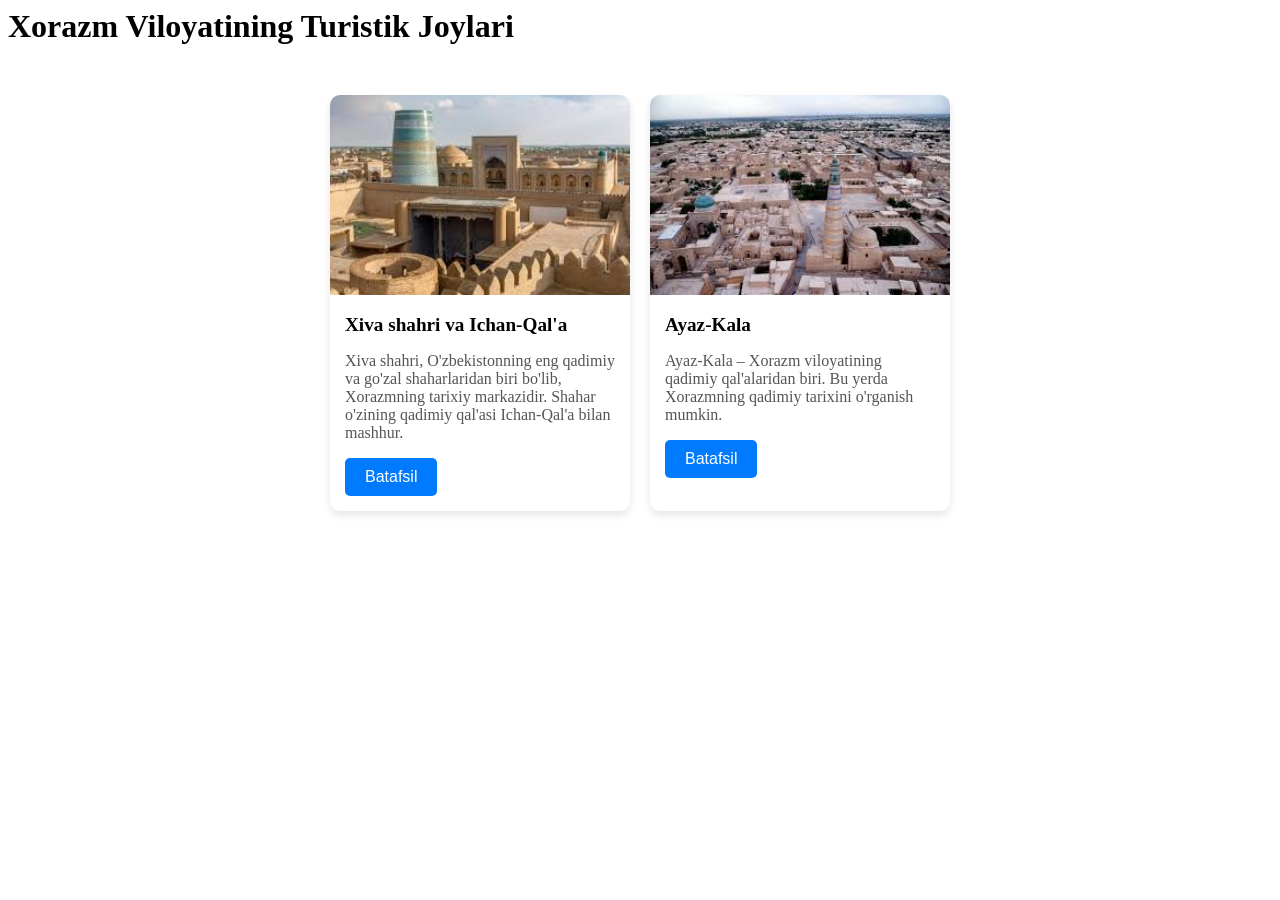
<file: pages/pages-1.html>
<!DOCTYPE html>
<html lang="en">
<head>
    <meta charset="UTF-8">
    <meta name="viewport" content="width=device-width, initial-scale=1.0">
    <title>Xorazm Tarixi</title>
    <style>
            h1 {
    margin: 0;
}

.card-container {
    display: flex;
    justify-content: center;
    gap: 20px;
    flex-wrap: wrap;
    padding: 20px;
}

.card {
    background-color: white;
    border-radius: 10px;
    overflow: hidden;
    box-shadow: 0 4px 8px rgba(0, 0, 0, 0.1);
    width: 300px;
    transition: transform 0.3s ease;
}

.card:hover {
    transform: scale(1.05);
}

.card-image {
    width: 100%;
    height: 200px;
    object-fit: cover;
}

.card-content {
    padding: 15px;
}

h2 {
    font-size: 1.2em;
    margin: 0;
}

p {
    color: #555;
}

.btn {
    background-color: #007bff;
    color: white;
    padding: 10px 20px;
    border: none;
    border-radius: 5px;
    cursor: pointer;
    font-size: 1em;
    transition: background-color 0.3s;
}

.btn:hover {
    background-color: #0056b3;
}

.modal {
    display: none;
    position: fixed;
    z-index: 1;
    left: 0;
    top: 0;
    width: 100%;
    height: 100%;
    background-color: rgba(0, 0, 0, 0.5);
}

.modal-content {
    background-color: white;
    margin: 15% auto;
    padding: 20px;
    width: 60%;
    border-radius: 10px;
}

.close {
    color: #aaa;
    font-size: 28px;
    font-weight: bold;
    float: right;
}

.close:hover,
.close:focus {
    color: black;
    text-decoration: none;
    cursor: pointer;
}
    </style>
</head>
<body>
    <body>
        <header>
            <h1>Xorazm Viloyatining Turistik Joylari</h1>
        </header>
    
        <section class="card-container" style="margin-top: 30px;">
            <div class="card">
                <img src="/Static/images.jfif" alt="Xiva" class="card-image">
                <div class="card-content">
                    <h2>Xiva shahri va Ichan-Qal'a</h2>
                    <p>Xiva shahri, O'zbekistonning eng qadimiy va go'zal shaharlaridan biri bo'lib, Xorazmning tarixiy markazidir. Shahar o'zining qadimiy qal'asi Ichan-Qal'a bilan mashhur.</p>
                    <button class="btn" onclick="showMore('xiva')">Batafsil</button>
                </div>
            </div>
            <div class="card">
                <img src="/Static/images (1).jfif" alt="Ayaz-Kala" class="card-image">
                <div class="card-content">
                    <h2>Ayaz-Kala</h2>
                    <p>Ayaz-Kala – Xorazm viloyatining qadimiy qal'alaridan biri. Bu yerda Xorazmning qadimiy tarixini o'rganish mumkin.</p>
                    <button class="btn" onclick="showMore('ayazkala')">Batafsil</button>
                </div>
            </div>
            <!-- Boshqa kartalar shu tarzda qo'shiladi -->
        </section>
    
        <!-- Batafsil ma'lumot oynasi -->
        <div id="modal" class="modal">
            <div class="modal-content">
                <span class="close" onclick="closeModal()">&times;</span>
                <h2 id="modal-title"></h2>
                <p id="modal-description"></p>
            </div>
        </div>
        

  <script>
    function showMore(location) {
    let title = "";
    let description = "";

    if (location === 'xiva') {
        title = "Xiva shahri va Ichan-Qal'a";
        description = "Xiva shahri, O'zbekistonning eng qadimiy va go'zal shaharlaridan biri bo'lib, Xorazmning tarixiy markazidir. Ichan-Qal'a shaharning qadimiy qal'asi bo'lib, YUNESKOning Jahon merosi ro'yxatiga kiritilgan.";
    } else if (location === 'ayazkala') {
        title = "Ayaz-Kala";
        description = "Ayaz-Kala – Xorazm viloyatining qadimiy qal'alaridan biri. Bu qal'a Xorazmning qadimiy tarixini o'rganish uchun muhim joy hisoblanadi. Ayaz-Kala Xorazmning o‘rta asrlardagi madaniy markazi bo‘lgan.";
    }

    document.getElementById("modal-title").innerText = title;
    document.getElementById("modal-description").innerText = description;

    document.getElementById("modal").style.display = "block";
}

function closeModal() {
    document.getElementById("modal").style.display = "none";
}

  </script>
   
   
</body>
</html>
</file>
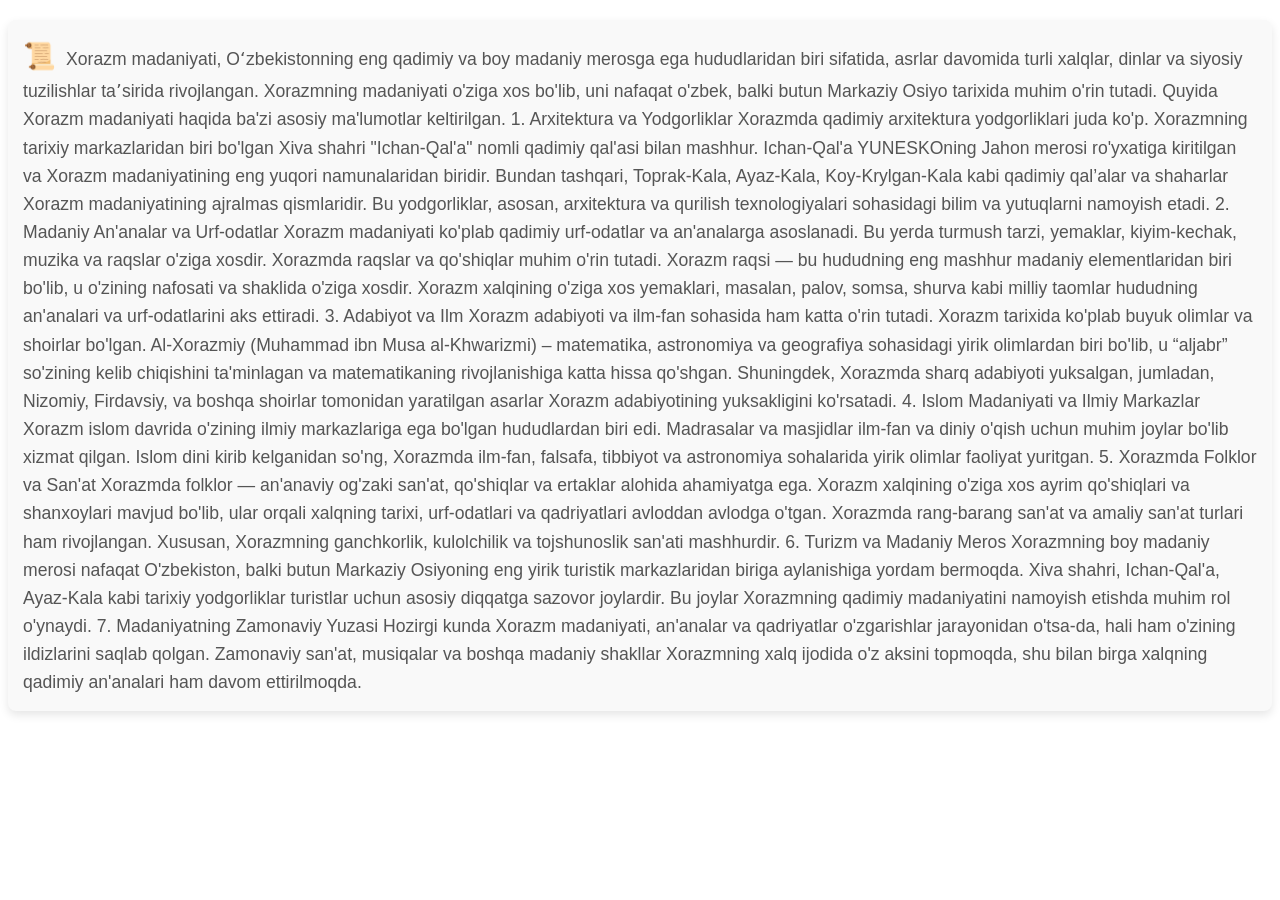
<file: pages/pages-2.html>
<!DOCTYPE html>
<html lang="en">
<head>
    <meta charset="UTF-8">
    <meta name="viewport" content="width=device-width, initial-scale=1.0">
    <title>Xorazm madaniyati</title>
    <style>
        /* P tegining umumiy ko'rinishi */
p {
    font-family: 'Arial', sans-serif;
    font-size: 1.1em;
    line-height: 1.6;
    color: #555;
    background-color: #f9f9f9;
    padding: 15px;
    border-radius: 8px;
    margin: 20px 0;
    box-shadow: 0 4px 10px rgba(0, 0, 0, 0.1);
    transition: all 0.3s ease;
}

/* Hover effekt qo'shish */
p:hover {
    background-color: #e9f7f5;
    transform: scale(1.02);
}

/* Tarkibni yanada yaxshilash uchun ko'proq vizual effektlar */
p::before {
    content: "📜"; /* Icon qo'shish */
    font-size: 1.5em;
    margin-right: 10px;
}

/* Matn ichidagi alohida bo'limlarni ajratish */
p span {
    font-weight: bold;
    color: #007bff; /* Yoqimli ko'k rang */
}

/* P tegini maxsus joyda qo'shimcha animatsiya bilan ko'rsatish */
@keyframes fadeIn {
    0% { opacity: 0; transform: translateY(10px); }
    100% { opacity: 1; transform: translateY(0); }
}

p {
    animation: fadeIn 1s ease-out;
}

    </style>
</head>
<body>
    <p>Xorazm madaniyati, Oʻzbekistonning eng qadimiy va boy madaniy merosga ega hududlaridan biri sifatida, asrlar davomida turli xalqlar, dinlar va siyosiy tuzilishlar taʼsirida rivojlangan. Xorazmning madaniyati o'ziga xos bo'lib, uni nafaqat o'zbek, balki butun Markaziy Osiyo tarixida muhim o'rin tutadi. Quyida Xorazm madaniyati haqida ba'zi asosiy ma'lumotlar keltirilgan.

        1. Arxitektura va Yodgorliklar
        Xorazmda qadimiy arxitektura yodgorliklari juda ko'p. Xorazmning tarixiy markazlaridan biri bo'lgan Xiva shahri "Ichan-Qal'a" nomli qadimiy qal'asi bilan mashhur. Ichan-Qal'a YUNESKOning Jahon merosi ro'yxatiga kiritilgan va Xorazm madaniyatining eng yuqori namunalaridan biridir.
        
        Bundan tashqari, Toprak-Kala, Ayaz-Kala, Koy-Krylgan-Kala kabi qadimiy qal’alar va shaharlar Xorazm madaniyatining ajralmas qismlaridir. Bu yodgorliklar, asosan, arxitektura va qurilish texnologiyalari sohasidagi bilim va yutuqlarni namoyish etadi.
        
        2. Madaniy An'analar va Urf-odatlar
        Xorazm madaniyati ko'plab qadimiy urf-odatlar va an'analarga asoslanadi. Bu yerda turmush tarzi, yemaklar, kiyim-kechak, muzika va raqslar o'ziga xosdir. Xorazmda raqslar va qo'shiqlar muhim o'rin tutadi. Xorazm raqsi — bu hududning eng mashhur madaniy elementlaridan biri bo'lib, u o'zining nafosati va shaklida o'ziga xosdir.
        
        Xorazm xalqining o'ziga xos yemaklari, masalan, palov, somsa, shurva kabi milliy taomlar hududning an'analari va urf-odatlarini aks ettiradi.
        
        3. Adabiyot va Ilm
        Xorazm adabiyoti va ilm-fan sohasida ham katta o'rin tutadi. Xorazm tarixida ko'plab buyuk olimlar va shoirlar bo'lgan. Al-Xorazmiy (Muhammad ibn Musa al-Khwarizmi) – matematika, astronomiya va geografiya sohasidagi yirik olimlardan biri bo'lib, u “aljabr” so'zining kelib chiqishini ta'minlagan va matematikaning rivojlanishiga katta hissa qo'shgan.
        
        Shuningdek, Xorazmda sharq adabiyoti yuksalgan, jumladan, Nizomiy, Firdavsiy, va boshqa shoirlar tomonidan yaratilgan asarlar Xorazm adabiyotining yuksakligini ko'rsatadi.
        
        4. Islom Madaniyati va Ilmiy Markazlar
        Xorazm islom davrida o'zining ilmiy markazlariga ega bo'lgan hududlardan biri edi. Madrasalar va masjidlar ilm-fan va diniy o'qish uchun muhim joylar bo'lib xizmat qilgan. Islom dini kirib kelganidan so'ng, Xorazmda ilm-fan, falsafa, tibbiyot va astronomiya sohalarida yirik olimlar faoliyat yuritgan.
        
        5. Xorazmda Folklor va San'at
        Xorazmda folklor — an'anaviy og'zaki san'at, qo'shiqlar va ertaklar alohida ahamiyatga ega. Xorazm xalqining o'ziga xos ayrim qo'shiqlari va shanxoylari mavjud bo'lib, ular orqali xalqning tarixi, urf-odatlari va qadriyatlari avloddan avlodga o'tgan.
        
        Xorazmda rang-barang san'at va amaliy san'at turlari ham rivojlangan. Xususan, Xorazmning ganchkorlik, kulolchilik va tojshunoslik san'ati mashhurdir.
        
        6. Turizm va Madaniy Meros
        Xorazmning boy madaniy merosi nafaqat O'zbekiston, balki butun Markaziy Osiyoning eng yirik turistik markazlaridan biriga aylanishiga yordam bermoqda. Xiva shahri, Ichan-Qal'a, Ayaz-Kala kabi tarixiy yodgorliklar turistlar uchun asosiy diqqatga sazovor joylardir. Bu joylar Xorazmning qadimiy madaniyatini namoyish etishda muhim rol o'ynaydi.
        
        7. Madaniyatning Zamonaviy Yuzasi
        Hozirgi kunda Xorazm madaniyati, an'analar va qadriyatlar o'zgarishlar jarayonidan o'tsa-da, hali ham o'zining ildizlarini saqlab qolgan. Zamonaviy san'at, musiqalar va boshqa madaniy shakllar Xorazmning xalq ijodida o'z aksini topmoqda, shu bilan birga xalqning qadimiy an'analari ham davom ettirilmoqda.
        
</body>
</html>
</file>
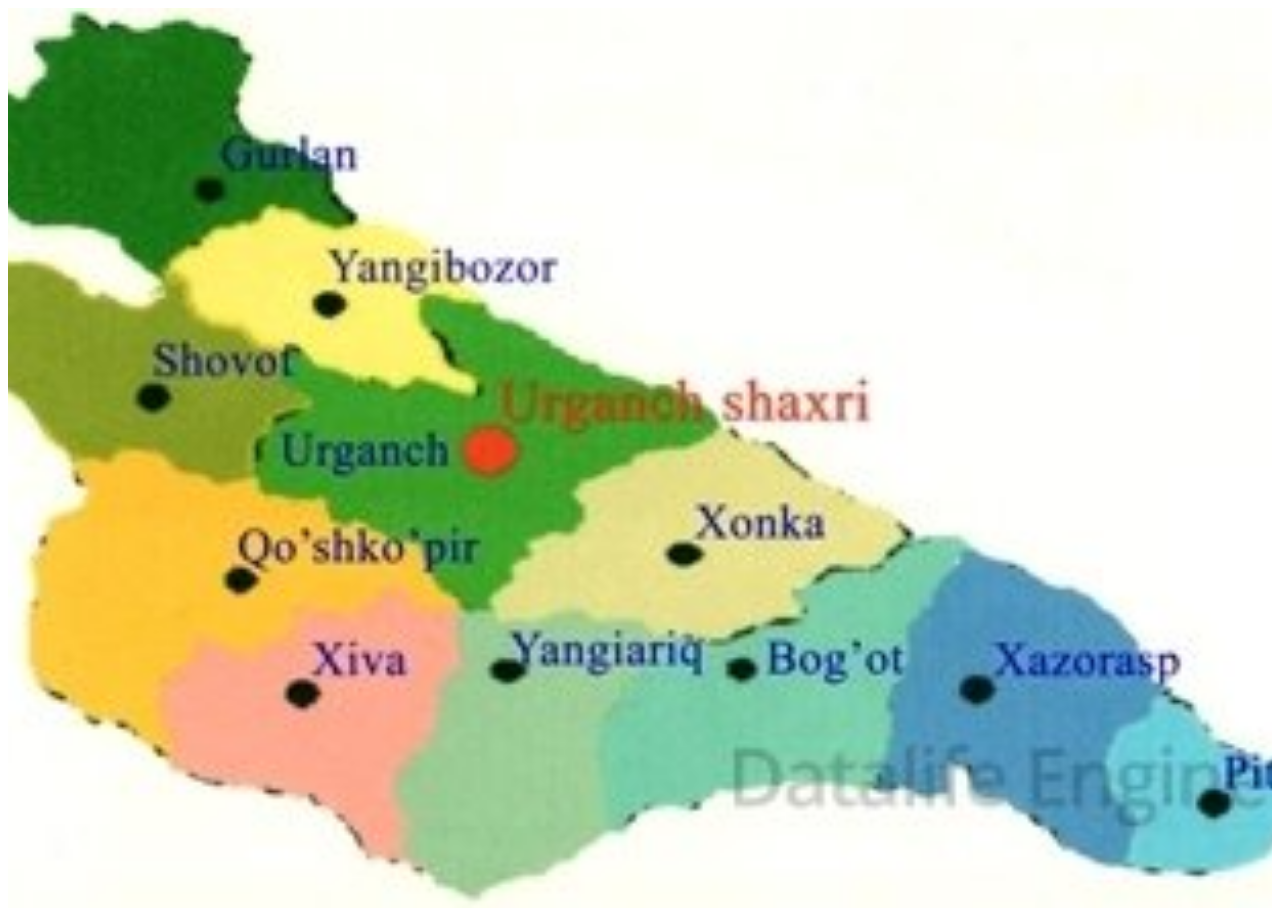
<file: pages/pages-4.html>
<!DOCTYPE html>
<html lang="en">
<head>
    <meta charset="UTF-8">
    <meta name="viewport" content="width=device-width, initial-scale=1.0">
    <title>Xorazm xaritasi</title>
</head>
<body>
    <img src="/Static/1544094878_vh2.jpg" alt="Xarita" style="width: 100%; height: 100vh; object-fit: cover;">
</body>
</html>
</file>
